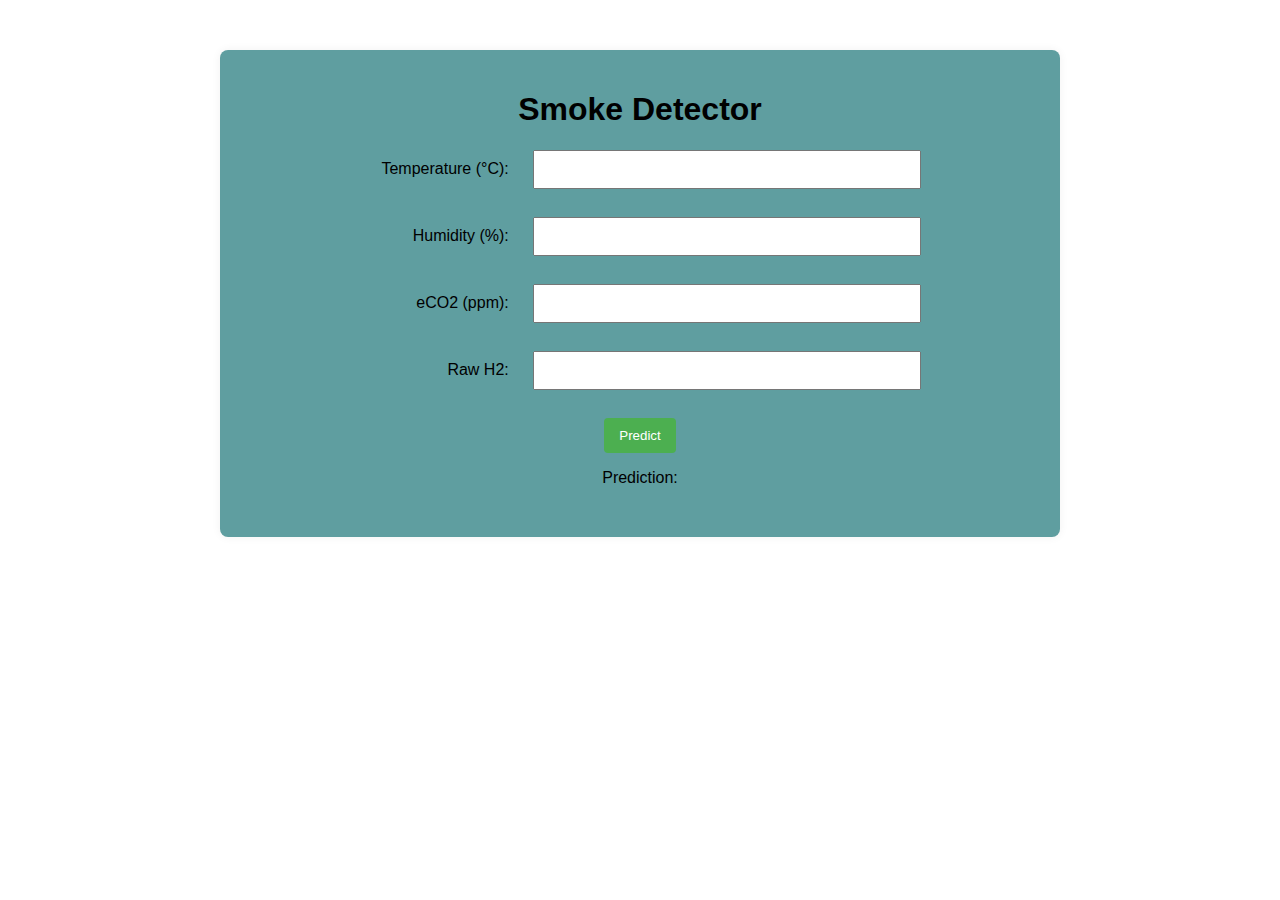
<file: sensor_form.html>
<!DOCTYPE html>
<html>
<head>
    <title>Predict Sensor Data</title>
    <style>
        body {
            font-family: 'Arial', sans-serif;	
            background-color: #ffffff;
            text-align: center;
            margin: 0;
            padding: 0;
        }

        #data-container {
            max-width: 800px;
            margin: 50px auto;
            padding: 20px;
            background-color: #5F9EA0;
            border-radius: 8px;
            box-shadow: 0 0 10px rgb(241, 241, 241);
        }

        .detector-container {
            margin-bottom: 30px;
        }

        table {
            width: 100%;
            border-collapse: collapse;
            margin-top: 20px;
        }

        th, td {
            padding: 12px;
            border-bottom: 1px solid #ddd;
            text-align: left;
        }

        th {
            background-color: #ffffff;
            color: #fff;
        }

        input {
            padding: 10px;
            margin-bottom: 10px;
            width: calc(50% - 12px);
            display: inline-block;
            box-sizing: border-box;
        }

        label {
            width: 150px;
            display: inline-block;
            text-align: right;
            margin-right: 20px;
        }

        button {
            background-color: #4caf50;
            color: #fff;
            padding: 10px 15px;
            border: none;
            border-radius: 4px;
            cursor: pointer;
        }

        button:hover {
            background-color: #45a049;
        }

        .alert {
            color: #ff0000;
            font-weight: bold;
            margin-top: 10px;
        }

        .highlight {
            background-color: #ffcccc;
        }

        .sensor-info {
            margin-top: 10px;
        }

        .sensor-info div {
            margin-bottom: 5px;
        }
    </style>
    
</head>
<body>
    <div id="data-container">
    
     <h1>Smoke Detector</h1>
     <div class="detector-container">
     <form id="sensor-form" action="/predict" method="POST">
        <label for="temperature-input1">Temperature (°C):</label>
        <input type="number" id="temperature-input1" name="temperature-input1" step="0.01" required><br><br>

        <label for="humidity-input1">Humidity (%):</label>
        <input type="number" id="humidity-input1" name="humidity-input1" step="0.01" required><br><br>

        <label for="co2-input1">eCO2 (ppm):</label>
        <input type="number" id="co2-input1" name="co2-input1" required><br><br>

        <label for="h2-input1">Raw H2:</label>
        <input type="number" id="h2-input1" name="h2-input1" step="0.01" required><br><br>

        <button type="submit">Predict</button>
    </form>

    <p>Prediction: <span id="prediction-result"></span></p>
</div></div>
    <script>
        document.getElementById("sensor-form").addEventListener("submit", function (event) {
            event.preventDefault();

            // Get the form data
            const formData = new FormData(this);

            // Make a POST request to the Flask API
            fetch("http://127.0.0.1:5000/predict", {
                method: "POST",
                body: formData,
            })
            .then(response => response.json())
            .then(data => {
                const flag = data.flag;
                const predictionResult = document.getElementById("prediction-result");
                predictionResult.textContent = ` ${flag}`;

                if (flag === true) {
                    // Show a pop-up if smoke is detected
                    window.alert("Smoke Detected!");
                }
            })
            .catch(error => console.error("Error:", error));
        });
    </script>
</body>
</html>
</file>
